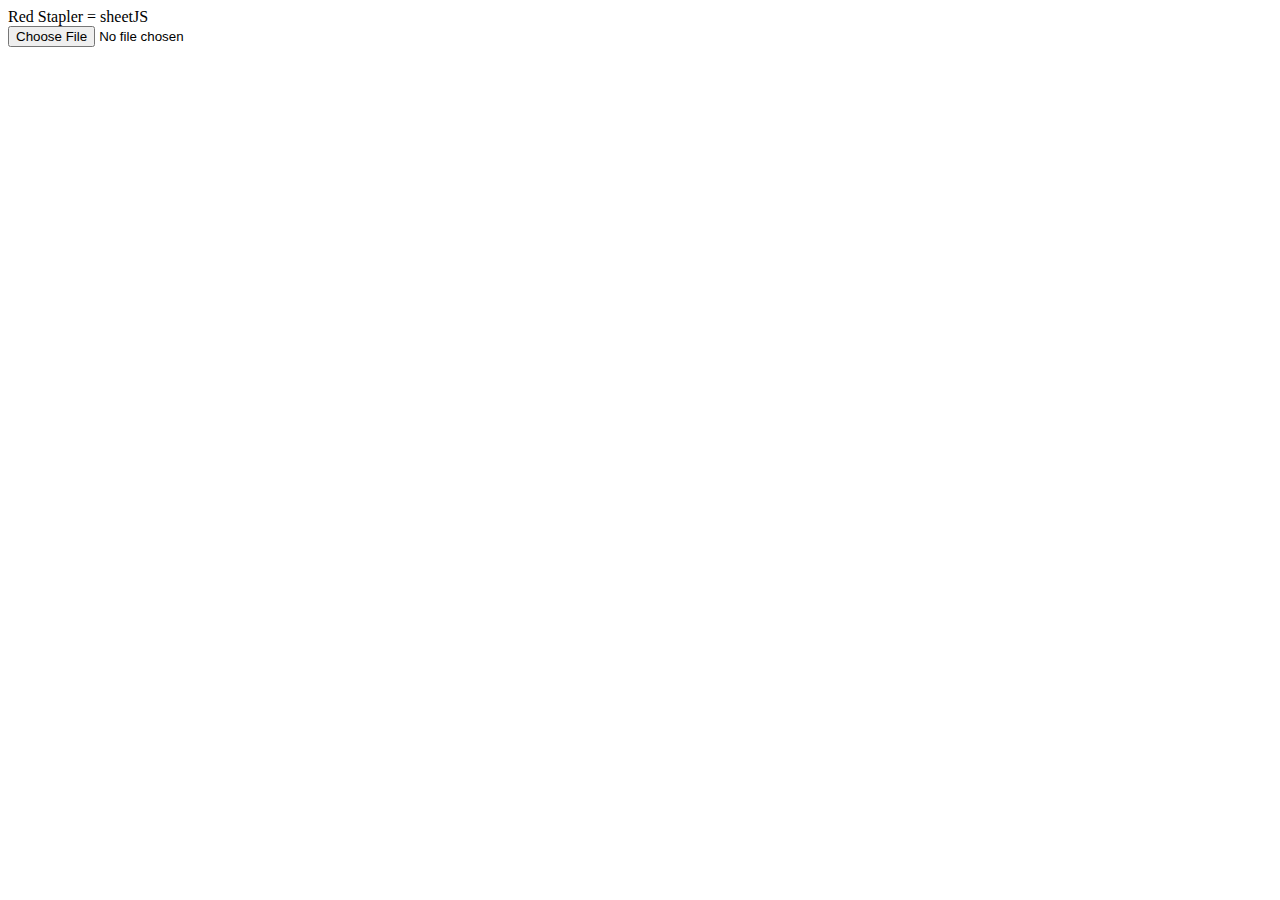
<file: Apagar.html>
<!DOCTYPE html>
<html lang="en">
<head>
    <meta charset="UTF-8">
    <meta name="viewport" content="width=device-width, initial-scale=1.0">
    <script src="jquery.min.js"></script>
    <script src="FileSaver.js"></script>
    <script src="xlsx.mini.flow.js"></script>
    <title>Document</title>
</head>
<body>
    <div id="navbar"><span>Red Stapler = sheetJS</span></div>
    
        <input type="file" id="input-excel"/>
    </div>
   <script>

    </script>
    <script>

        var test 
        var texto = ''
        var valores = {}
        function processamento(){
            for(let prop in test){
                valores[prop] = test[prop]
                if(test[prop] =="	"){
                    valores[prop] = ';'
                }
            }
            for(let prop in valores){
                texto += valores[prop]
            }
        }
        $('#input-excel').change(function(e){
                var reader = new FileReader();
                reader.readAsArrayBuffer(e.target.files[0]);
             
                reader.onload = function(e) {
                        var data = new Uint8Array(reader.result);
                        var wb = XLSX.read(data,{type:'array'});
                        var htmlstr = XLSX.write(wb,{sheet:"sheet no1", type:'binary',bookType:'html'});
                        
                        test = XLSX.write(wb,{sheet:"sheet no1", type:'binary',bookType:'txt'});    
                        processamento();
                 }
               
        });
</script>

</body>
</html>
</file>
